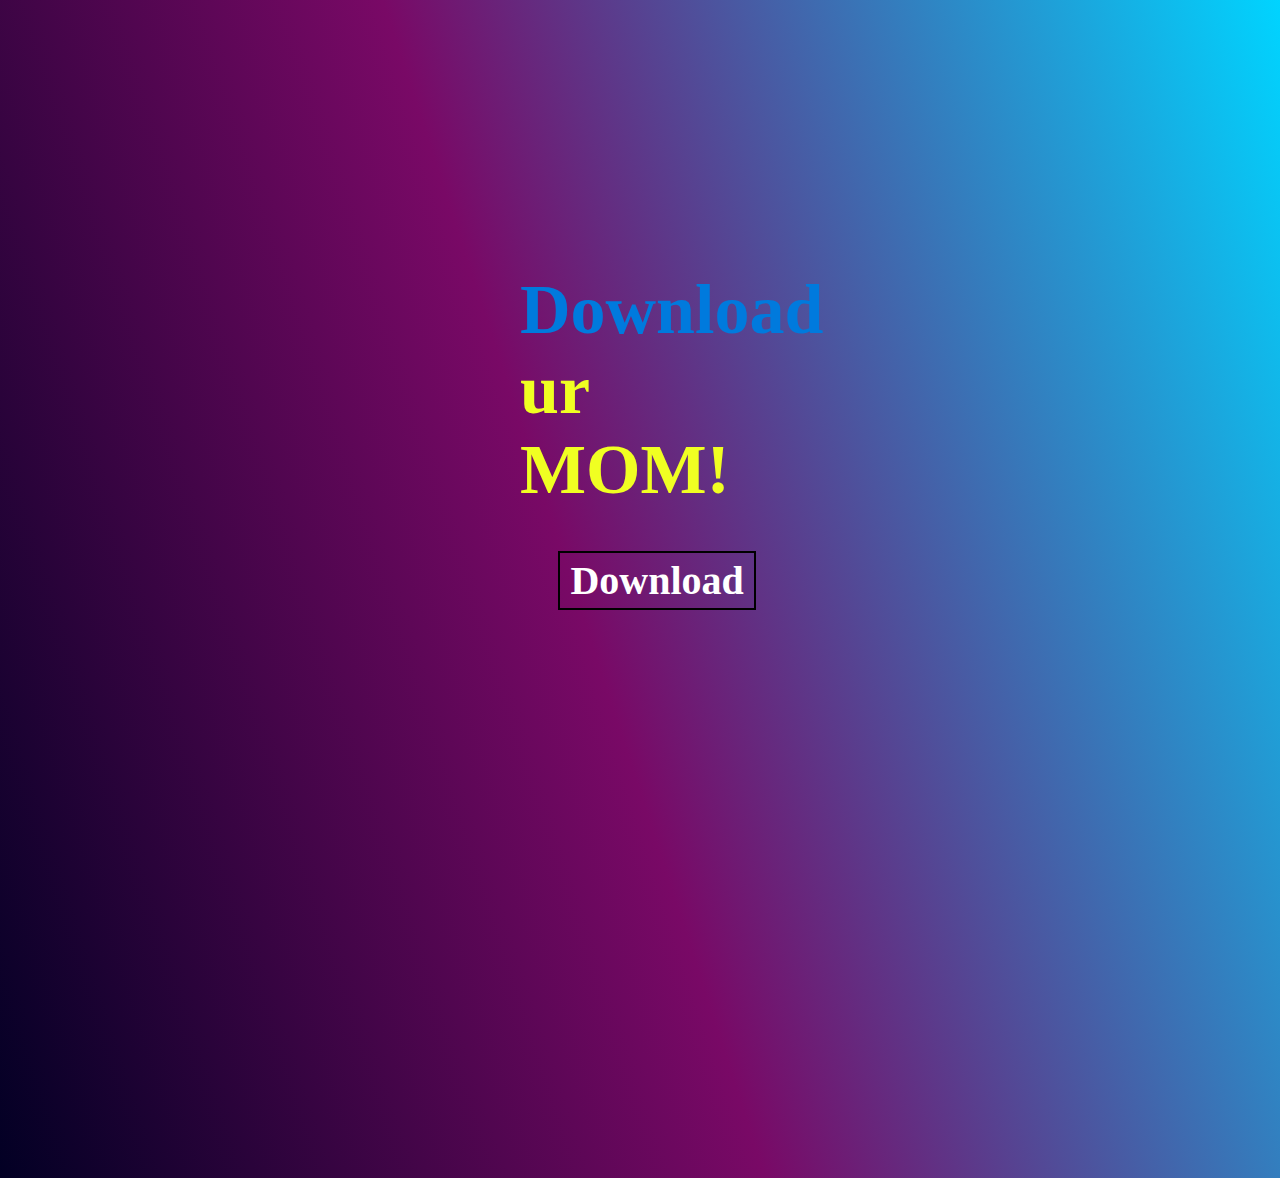
<file: index.html>
<!DOCTYPE html>
<html lang="en"><head>
    <meta charset="UTF-8">
    <meta http-equiv="X-UA-Compatible" content="IE=edge">
    <meta name="viewport" content="width=device-width, initial-scale=1.0">
    <title>Mom download</title>
    <link rel="stylesheet" href="css/style.css">
</head>
<body>
    <div class="block">
        <h1><l class="b">Download</l><l class="y"> ur MOM!</l></h1>
        <a href="https://mezzoforte.ru/s/eminem/my_mom.mp3" target="_blank" rel="mom download...">Download</a>
    </div>

</body></html>
</file>
<file: css/style.css>
body {
    background: rgb(2,0,36);
    background: linear-gradient(72deg, rgba(2,0,36,1) 0%, rgba(121,9,102,1) 46%, rgba(0,212,255,1) 100%);
    background-size: cover;
    overflow: hidden;
}
.block{
    display: block;
    height: 100vh;
}
.y {
    color: rgb(240, 255, 34);
}
.b {
    color: rgb(0, 122, 221);
}
.block h1{
    margin-left: 40vw;
    margin-right: 40vw;
    margin-top: 30vh;
    font-size: 70px;
    color: #fff;
}
.block a{
    margin-left: 43vw;
    margin-right: 45vw;
    margin-top: 40vh;
    font-size: 40px;
    padding: 5px 10px;
    font-weight: bolder;
    text-decoration: none;
    color: #fff;
    border: #000 solid 2px;
}
.block a:hover{
    color: rgb(54, 54, 54);
    background-color: rgb(255, 255, 255);
    border: rgb(228, 255, 249) solid 2px;
}
</file>
